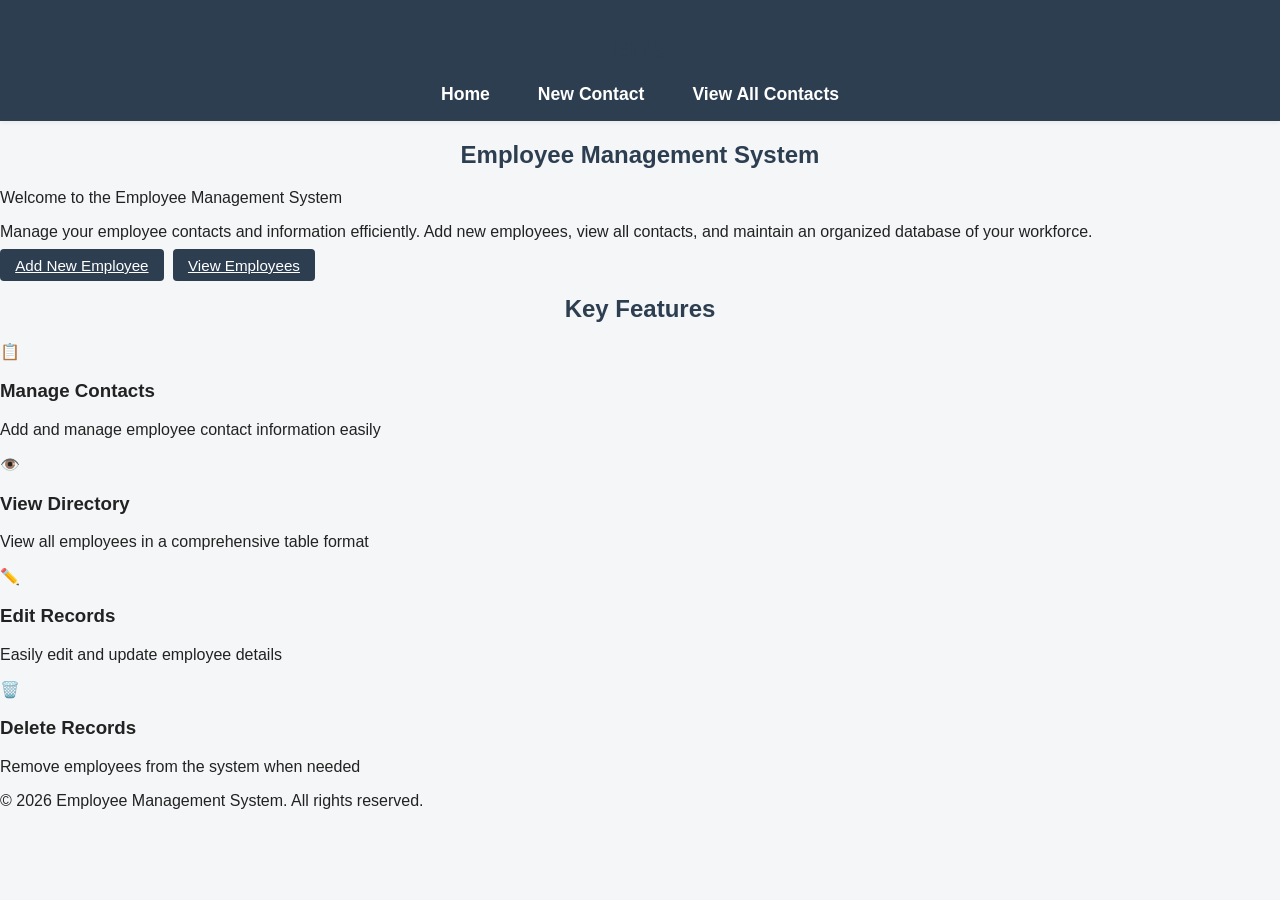
<file: index.html>
<!DOCTYPE html>
<html lang="en">
<head>
    <meta charset="UTF-8">
    <meta name="viewport" content="width=device-width, initial-scale=1.0">
    <title>Employee Management System</title>
    <link rel="stylesheet" href="styles.css">
</head>
<body>
    <!-- Navigation Bar -->
    <nav class="navbar">
        <div class="nav-container">
            <div class="nav-logo">
                <h1>EMS</h1>
            </div>
            <ul class="nav-menu">
                <li class="nav-item">
                    <a href="index.html" class="nav-link active">Home</a>
                </li>
                <li class="nav-item">
                    <a href="new-contact.html" class="nav-link">New Contact</a>
                </li>
                <li class="nav-item">
                    <a href="view-contacts.html" class="nav-link">View All Contacts</a>
                </li>
            </ul>
        </div>
    </nav>

    <!-- Content Section -->
    <div class="container">
        <section class="hero">
            <div class="hero-content">
                <h1 class="page-title">Employee Management System</h1>
                <p class="welcome-message">Welcome to the Employee Management System</p>
                <p class="description">
                    Manage your employee contacts and information efficiently. 
                    Add new employees, view all contacts, and maintain an organized 
                    database of your workforce.
                </p>
                <div class="cta-buttons">
                    <a href="new-contact.html" class="btn btn-primary">Add New Employee</a>
                    <a href="view-contacts.html" class="btn btn-secondary">View Employees</a>
                </div>
            </div>
        </section>

        <section class="features">
            <h2>Key Features</h2>
            <div class="features-grid">
                <div class="feature-card">
                    <div class="feature-icon">📋</div>
                    <h3>Manage Contacts</h3>
                    <p>Add and manage employee contact information easily</p>
                </div>
                <div class="feature-card">
                    <div class="feature-icon">👁️</div>
                    <h3>View Directory</h3>
                    <p>View all employees in a comprehensive table format</p>
                </div>
                <div class="feature-card">
                    <div class="feature-icon">✏️</div>
                    <h3>Edit Records</h3>
                    <p>Easily edit and update employee details</p>
                </div>
                <div class="feature-card">
                    <div class="feature-icon">🗑️</div>
                    <h3>Delete Records</h3>
                    <p>Remove employees from the system when needed</p>
                </div>
            </div>
        </section>
    </div>

    <!-- Footer -->
    <footer class="footer">
        <p>&copy; 2026 Employee Management System. All rights reserved.</p>
    </footer>

    <script src="main.js"></script>
</body>
</html>
</file>
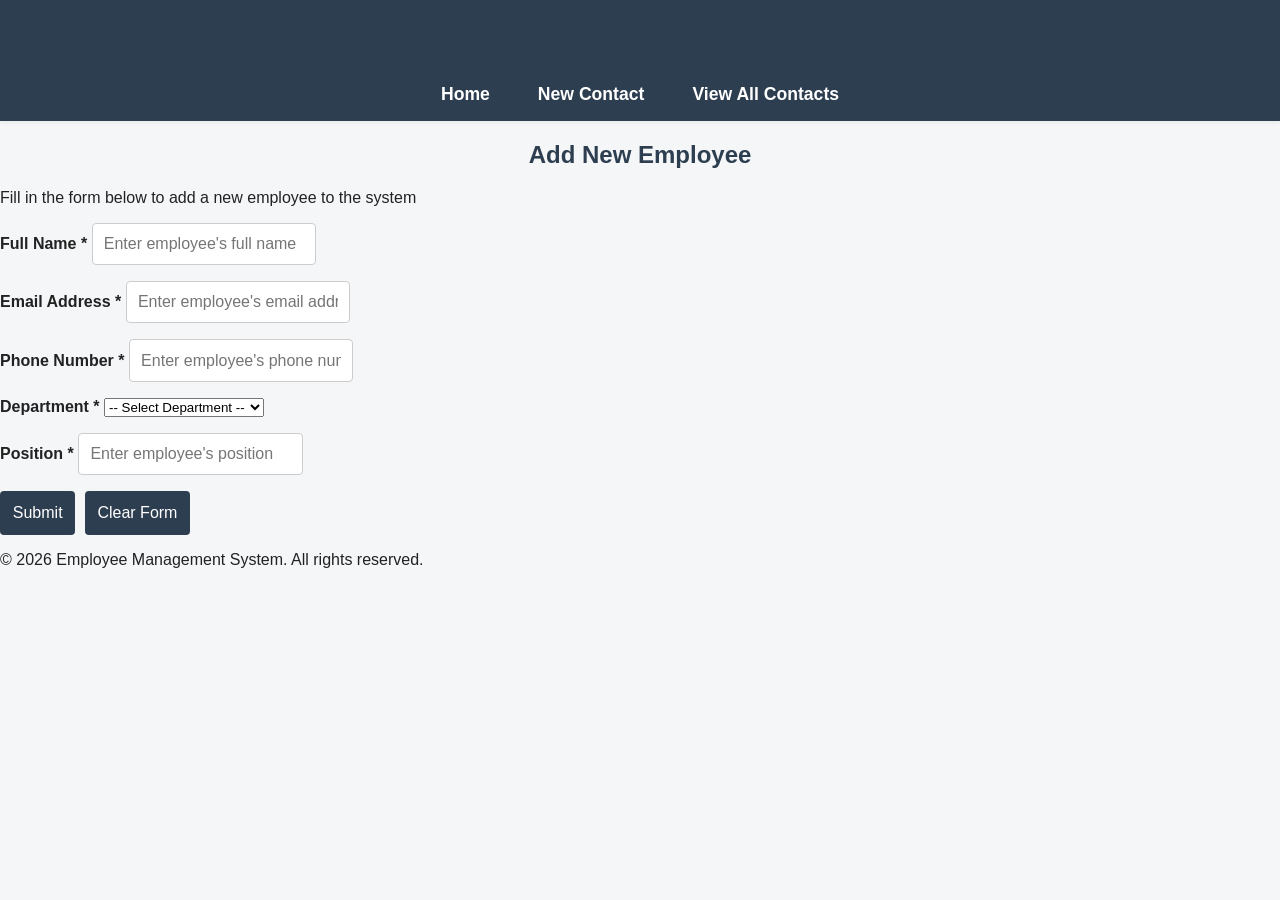
<file: new-contact.html>
<!DOCTYPE html>
<html lang="en">
<head>
    <meta charset="UTF-8">
    <meta name="viewport" content="width=device-width, initial-scale=1.0">
    <title>New Contact - Employee Management System</title>
    <link rel="stylesheet" href="styles.css">
</head>
<body>
    <!-- Navigation Bar -->
    <nav class="navbar">
        <div class="nav-container">
            <div class="nav-logo">
                <h1>EMS</h1>
            </div>
            <ul class="nav-menu">
                <li class="nav-item">
                    <a href="index.html" class="nav-link">Home</a>
                </li>
                <li class="nav-item">
                    <a href="new-contact.html" class="nav-link active">New Contact</a>
                </li>
                <li class="nav-item">
                    <a href="view-contacts.html" class="nav-link">View All Contacts</a>
                </li>
            </ul>
        </div>
    </nav>

    <!-- Content Section -->
    <div class="container">
        <section class="form-section">
            <h1 class="page-title">Add New Employee</h1>
            <p class="section-description">Fill in the form below to add a new employee to the system</p>

            <form id="employeeForm" class="employee-form">
                <div class="form-group">
                    <label for="fullName">Full Name *</label>
                    <input 
                        type="text" 
                        id="fullName" 
                        name="fullName" 
                        placeholder="Enter employee's full name"
                        required
                    >
                    <span class="error-message" id="fullNameError"></span>
                </div>

                <div class="form-group">
                    <label for="email">Email Address *</label>
                    <input 
                        type="email" 
                        id="email" 
                        name="email" 
                        placeholder="Enter employee's email address"
                        required
                    >
                    <span class="error-message" id="emailError"></span>
                </div>

                <div class="form-group">
                    <label for="phone">Phone Number *</label>
                    <input 
                        type="tel" 
                        id="phone" 
                        name="phone" 
                        placeholder="Enter employee's phone number"
                        required
                    >
                    <span class="error-message" id="phoneError"></span>
                </div>

                <div class="form-group">
                    <label for="department">Department *</label>
                    <select id="department" name="department" required>
                        <option value="">-- Select Department --</option>
                        <option value="HR">Human Resources</option>
                        <option value="IT">Information Technology</option>
                        <option value="Finance">Finance</option>
                        <option value="Marketing">Marketing</option>
                        <option value="Sales">Sales</option>
                        <option value="Operations">Operations</option>
                        <option value="Engineering">Engineering</option>
                    </select>
                    <span class="error-message" id="departmentError"></span>
                </div>

                <div class="form-group">
                    <label for="position">Position *</label>
                    <input 
                        type="text" 
                        id="position" 
                        name="position" 
                        placeholder="Enter employee's position"
                        required
                    >
                    <span class="error-message" id="positionError"></span>
                </div>

                <div class="form-buttons">
                    <button type="submit" class="btn btn-primary">Submit</button>
                    <button type="reset" class="btn btn-secondary">Clear Form</button>
                </div>
            </form>

            <div id="successMessage" class="success-message" style="display: none;">
                Employee added successfully!
            </div>
        </section>
    </div>

    <!-- Footer -->
    <footer class="footer">
        <p>&copy; 2026 Employee Management System. All rights reserved.</p>
    </footer>

    <script src="main.js"></script>
</body>
</html>
</file>
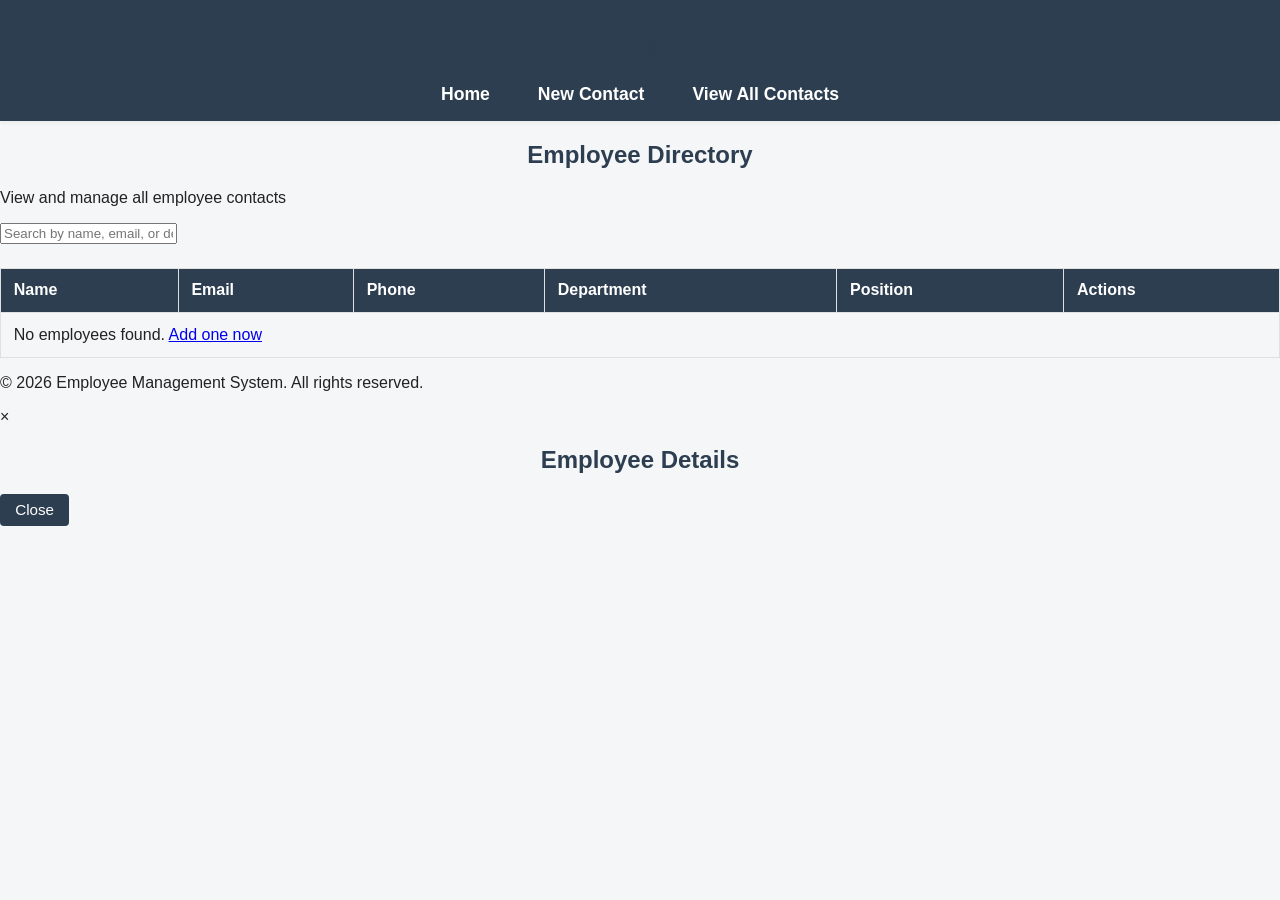
<file: view-contacts.html>
<!DOCTYPE html>
<html lang="en">
<head>
    <meta charset="UTF-8">
    <meta name="viewport" content="width=device-width, initial-scale=1.0">
    <title>View Contacts - Employee Management System</title>
    <link rel="stylesheet" href="styles.css">
</head>
<body>
    <!-- Navigation Bar -->
    <nav class="navbar">
        <div class="nav-container">
            <div class="nav-logo">
                <h1>EMS</h1>
            </div>
            <ul class="nav-menu">
                <li class="nav-item">
                    <a href="index.html" class="nav-link">Home</a>
                </li>
                <li class="nav-item">
                    <a href="new-contact.html" class="nav-link">New Contact</a>
                </li>
                <li class="nav-item">
                    <a href="view-contacts.html" class="nav-link active">View All Contacts</a>
                </li>
            </ul>
        </div>
    </nav>

    <!-- Content Section -->
    <div class="container">
        <section class="table-section">
            <h1 class="page-title">Employee Directory</h1>
            <p class="section-description">View and manage all employee contacts</p>

            <div class="table-controls">
                <input 
                    type="text" 
                    id="searchInput" 
                    class="search-box" 
                    placeholder="Search by name, email, or department..."
                >
            </div>

            <div class="table-wrapper">
                <table class="contacts-table" id="contactsTable">
                    <thead>
                        <tr>
                            <th>Name</th>
                            <th>Email</th>
                            <th>Phone</th>
                            <th>Department</th>
                            <th>Position</th>
                            <th>Actions</th>
                        </tr>
                    </thead>
                    <tbody id="tableBody">
                        <tr id="emptyRow">
                            <td colspan="6" class="empty-message">No employees found. <a href="new-contact.html">Add one now</a></td>
                        </tr>
                    </tbody>
                </table>
            </div>
        </section>
    </div>

    <!-- Footer -->
    <footer class="footer">
        <p>&copy; 2026 Employee Management System. All rights reserved.</p>
    </footer>

    <!-- Modal for Details -->
    <div id="detailsModal" class="modal">
        <div class="modal-content">
            <span class="close-btn" onclick="closeDetailsModal()">&times;</span>
            <h2>Employee Details</h2>
            <div id="modalBodyDetails"></div>
            <button class="btn btn-secondary" onclick="closeDetailsModal()">Close</button>
        </div>
    </div>

    <script src="main.js"></script>
</body>
</html>
</file>
<file: styles.css>
body {
    font-family: Arial, sans-serif;
    margin: 0;
    padding: 0;
    background: #f4f6f8;
    color: #222;
}

.navbar {
    background: #2d3e50;
    padding: 1em 0;
    box-shadow: 0 2px 4px rgba(0,0,0,0.05);
}
.navbar ul {
    list-style: none;
    display: flex;
    justify-content: center;
    margin: 0;
    padding: 0;
}
.navbar li {
    margin: 0 1.5em;
}
.navbar a {
    color: #fff;
    text-decoration: none;
    font-weight: bold;
    font-size: 1.1em;
    transition: color 0.2s;
}
.navbar a:hover {
    color: #ffb347;
}

.home-main, .form-main, .contacts-main {
    max-width: 700px;
    margin: 2em auto;
    background: #fff;
    padding: 2em;
    border-radius: 8px;
    box-shadow: 0 2px 8px rgba(0,0,0,0.07);
}

h1, h2 {
    text-align: center;
    color: #2d3e50;
}

.employee-form {
    display: flex;
    flex-direction: column;
    gap: 1em;
}
.employee-form label {
    font-weight: bold;
    margin-bottom: 0.3em;
}
.employee-form input {
    padding: 0.7em;
    border: 1px solid #ccc;
    border-radius: 4px;
    font-size: 1em;
}
.employee-form .btn {
    background: #2d3e50;
    color: #fff;
    border: none;
    padding: 0.8em;
    border-radius: 4px;
    font-size: 1em;
    cursor: pointer;
    transition: background 0.2s;
}
.employee-form .btn:hover {
    background: #ffb347;
    color: #222;
}

.contacts-table {
    width: 100%;
    border-collapse: collapse;
    margin-top: 1.5em;
}
.contacts-table th, .contacts-table td {
    border: 1px solid #e0e0e0;
    padding: 0.8em;
    text-align: left;
}
.contacts-table th {
    background: #2d3e50;
    color: #fff;
}
.contacts-table tr:nth-child(even) {
    background: #f9f9f9;
}

.btn {
    background: #2d3e50;
    color: #fff;
    border: none;
    padding: 0.5em 1em;
    border-radius: 4px;
    margin-right: 0.3em;
    cursor: pointer;
    transition: background 0.2s;
    font-size: 0.95em;
}
.btn:hover {
    background: #ffb347;
    color: #222;
}
.details-btn {
    background: #4caf50;
}
.details-btn:hover {
    background: #81c784;
    color: #222;
}
.edit-btn {
    background: #2196f3;
}
.edit-btn:hover {
    background: #64b5f6;
    color: #222;
}
.delete-btn {
    background: #e53935;
}
.delete-btn:hover {
    background: #ff867c;
    color: #222;
}
</file>
